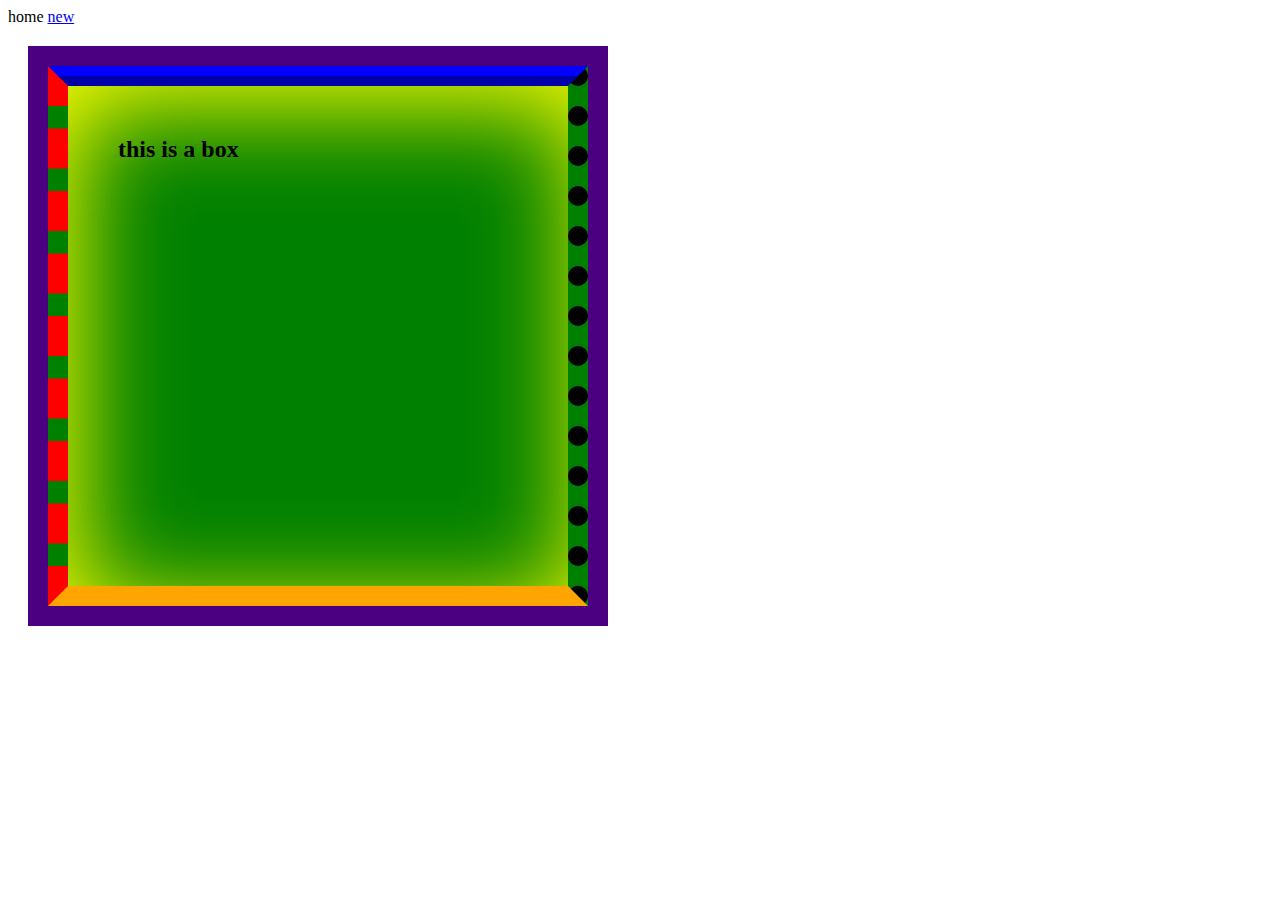
<file: new.html>
<!DOCTYPE html>
<html lang="en">
<head>
    <meta charset="UTF-8">
    <meta name="viewport" content="width=device-width, initial-scale=1.0">
    <title>Assignment</title>
    <link rel="stylesheet" href="doc.css">
</head>
<body>
    <a href="index.html"></a>
        home
    </a>
    <a href="new.html">
        new
    </a>
    <h2>
        this is a box
    </h2>
</body>
</html>
</file>
<file: doc.css>
h2{
    background-color: green;
    width: 400px;
    height: 400px;

    border-top: 20px ridge blue;
    border-right: 20px dotted black;
    border-left: 20px dashed red;
    border-bottom: 20px inset orange;

    outline: 20px solid indigo;

    margin: 40px;
    padding: 50px;

    box-shadow:inset 10px 20px 100px yellow;
}
</file>
